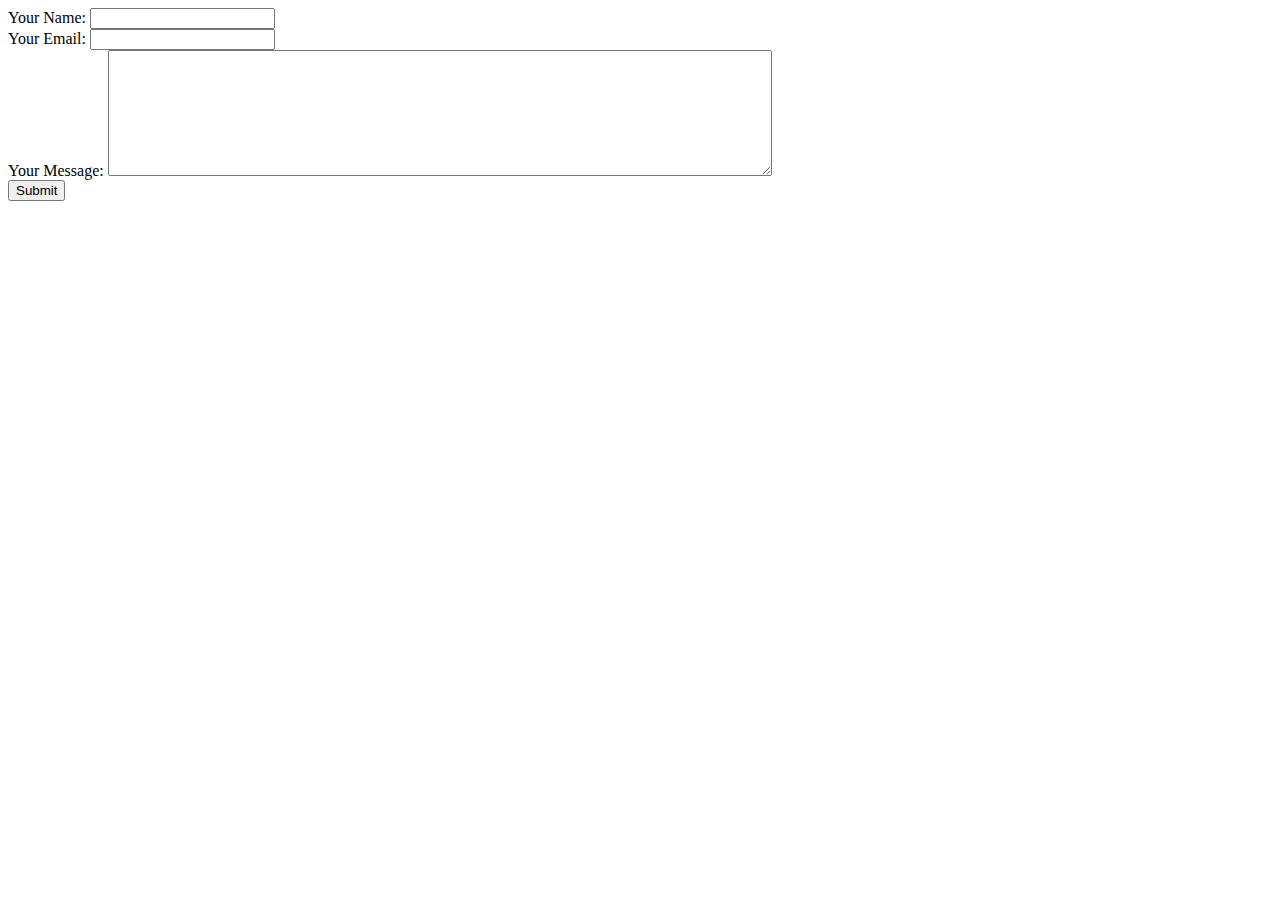
<file: www/contact.html>
<!DOCTYPE html>
<html lang="en" dir="ltr">
  <head>
    <meta charset="utf-8">
    <title></title>
  </head>
  <body>
    <form action="">
      <label for="name">Your Name:</label>
      <input type="text" id="name"><br>

      <label for="email">Your Email:</label>
      <input type="text" id="email"><br>

      <label for="msg">Your Message:</label>
      <textarea id="msg" name="msg" rows="8" cols="80"></textarea><br>

      <input type="submit">
    </form>
  </body>
</html>
</file>
